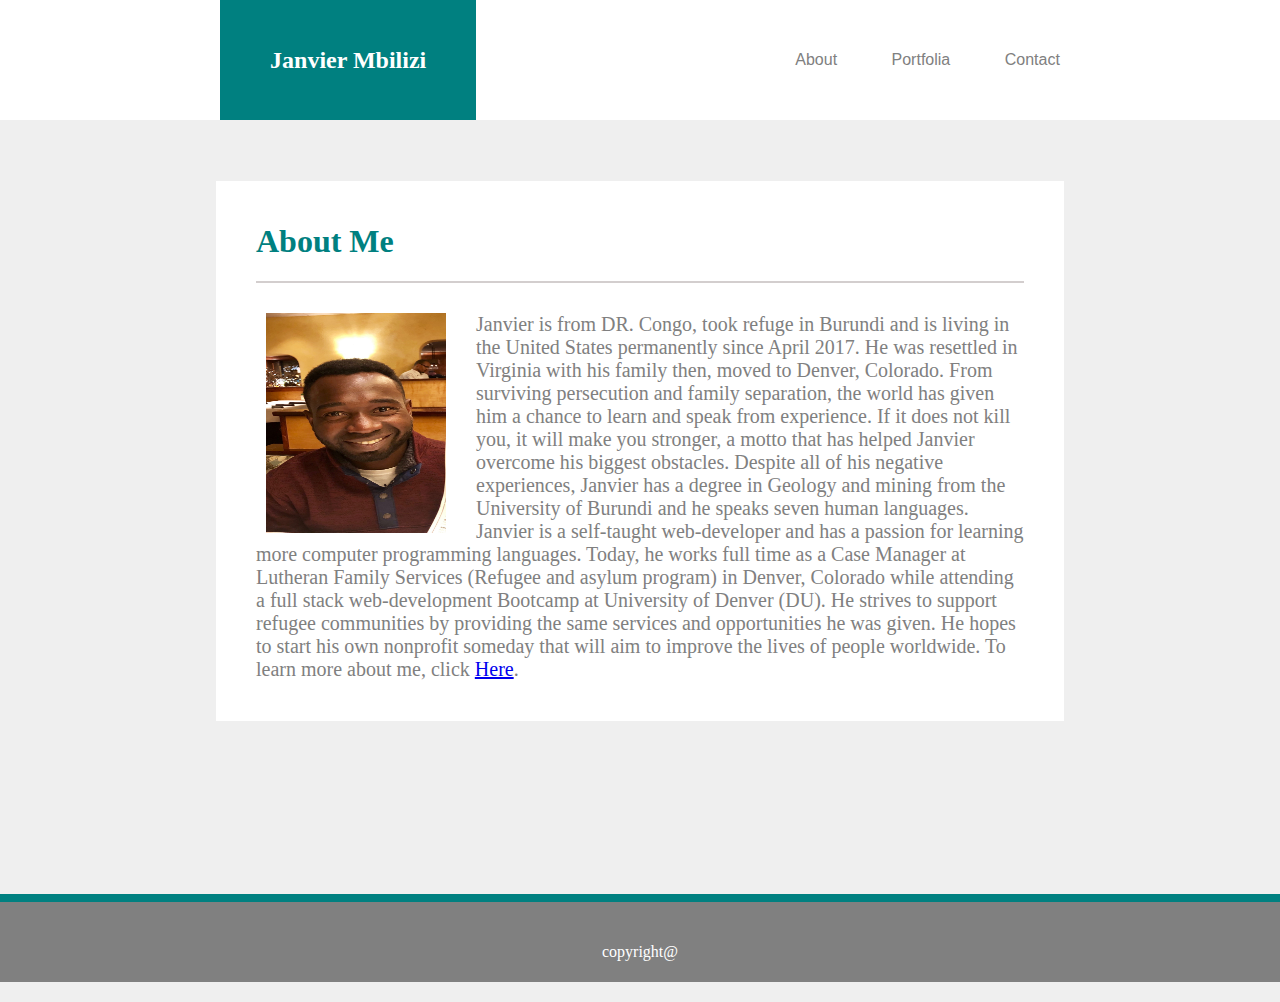
<file: index.html>
<!DOCTYPE html>
<html lang="en">
  <head>
    <meta charset="UTF-8" />
    <meta name="viewport" content="width=device-width, initial-scale=1.0" />
    <meta http-equiv="X-UA-Compatible" content="ie=edge" />
    <title>Document</title>
    <link rel="stylesheet" href="./assets/css/style.css" />
  </head>
  <body>
    <nav>
      <div class="topnav-left">
        <a href="index.html"><strong>Janvier Mbilizi</strong></a>
      </div>
      <div class="topnav-right">
        <a href="index.html">About</a>
        <a href="portfolio.html">Portfolia</a>
        <a href="contact.html">Contact</a>
      </div>
    </nav>
    <div id="container">
      <h1 id="title">About Me</h1>

      <img id="profil" src="./assets/images/profil.jpg" alt="Janvier Mbilizi" />
      <p id="Bio">
        Janvier is from DR. Congo, took refuge in Burundi and is living in the
        United States permanently since April 2017. He was resettled in Virginia
        with his family then, moved to Denver, Colorado. From surviving
        persecution and family separation, the world has given him a chance to
        learn and speak from experience. If it does not kill you, it will make
        you stronger, a motto that has helped Janvier overcome his biggest
        obstacles. Despite all of his negative experiences, Janvier has a degree
        in Geology and mining from the University of Burundi and he speaks seven
        human languages. Janvier is a self-taught web-developer and has a
        passion for learning more computer programming languages. Today, he
        works full time as a Case Manager at Lutheran Family Services (Refugee
        and asylum program) in Denver, Colorado while attending a full stack
        web-development Bootcamp at University of Denver (DU). He strives to
        support refugee communities by providing the same services and
        opportunities he was given. He hopes to start his own nonprofit someday
        that will aim to improve the lives of people worldwide. To learn more
        about me, click
        <a href="#">Here</a>.
      </p>
    </div>
    <div class="clearfix"></div>
    <footer id="footer">
      copyright@
    </footer>
  </body>
</html>
</file>
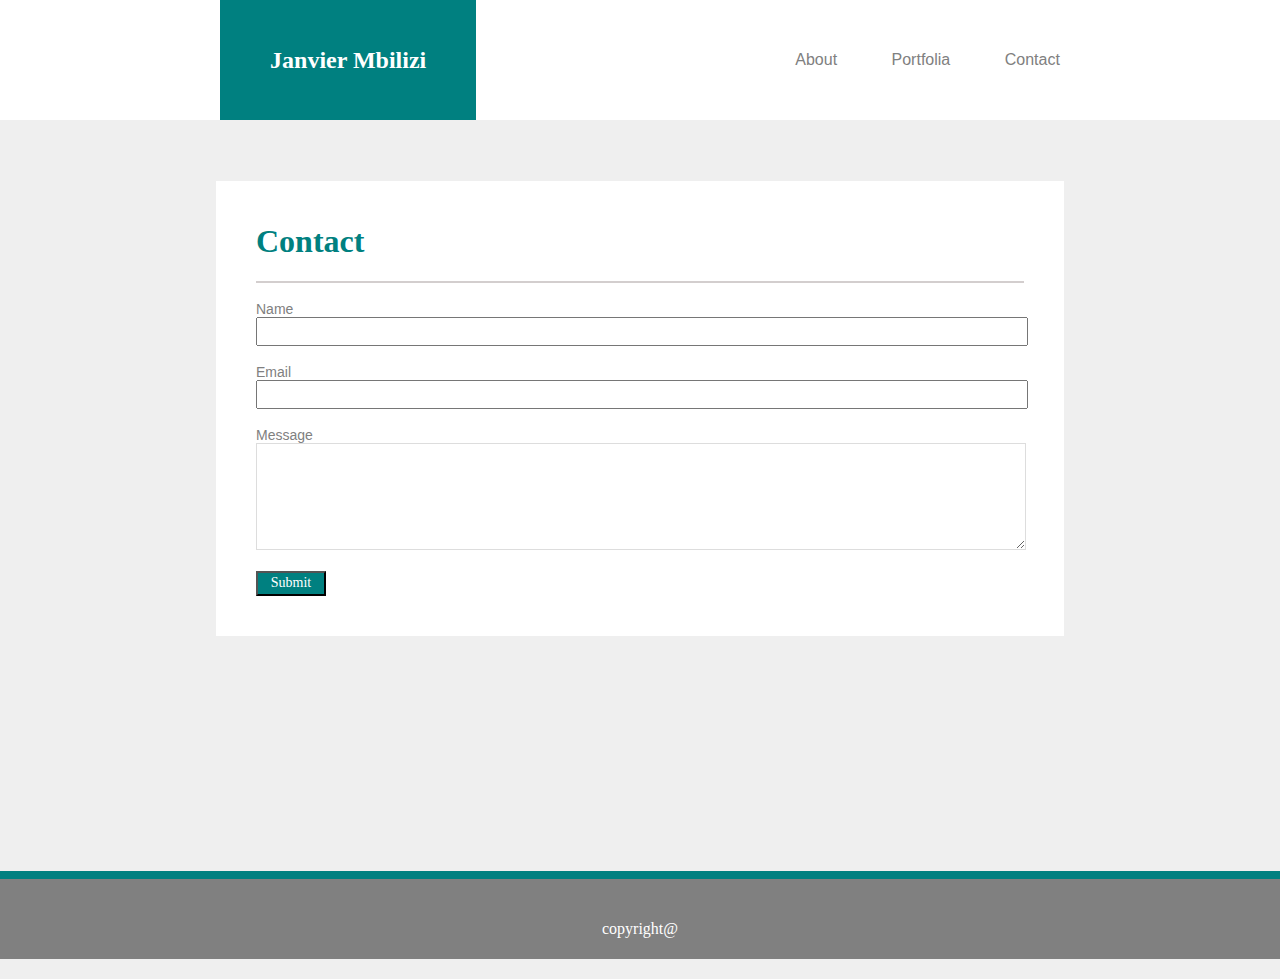
<file: contact.html>
<!DOCTYPE html>
<html lang="en">
  <head>
    <meta charset="UTF-8" />
    <meta name="viewport" content="width=device-width, initial-scale=1.0" />
    <meta http-equiv="X-UA-Compatible" content="ie=edge" />
    <title>Document</title>
    <link rel="stylesheet" href="./assets/css/style.css" />
  </head>

  <body>
    <nav>
      <div class="topnav-left">
        <a href="index.html"><strong>Janvier Mbilizi</strong></a>
      </div>
      <div class="topnav-right">
        <a href="index.html">About</a>
        <a href="portfolio.html">Portfolia</a>
        <a href="contact.html">Contact</a>
      </div>
    </nav>
    <form action="janviermbilizi@gmail.com">
      <h1 id="title">Contact</h1>
      <br />
      <p>Name <input type="text" name="Full Name" id="name" /></p>
      <br />
      <p>Email<input type="email" name="email" id="email" /></p>
      <br />
      <p>Message <br /><textarea name="message"></textarea></p>
      <br />
      <button class="Submit">Submit</button>
    </form>
    <div class="clearfix"></div>
    <footer id="footer">
      copyright@
    </footer>
  </body>
</html>
</file>
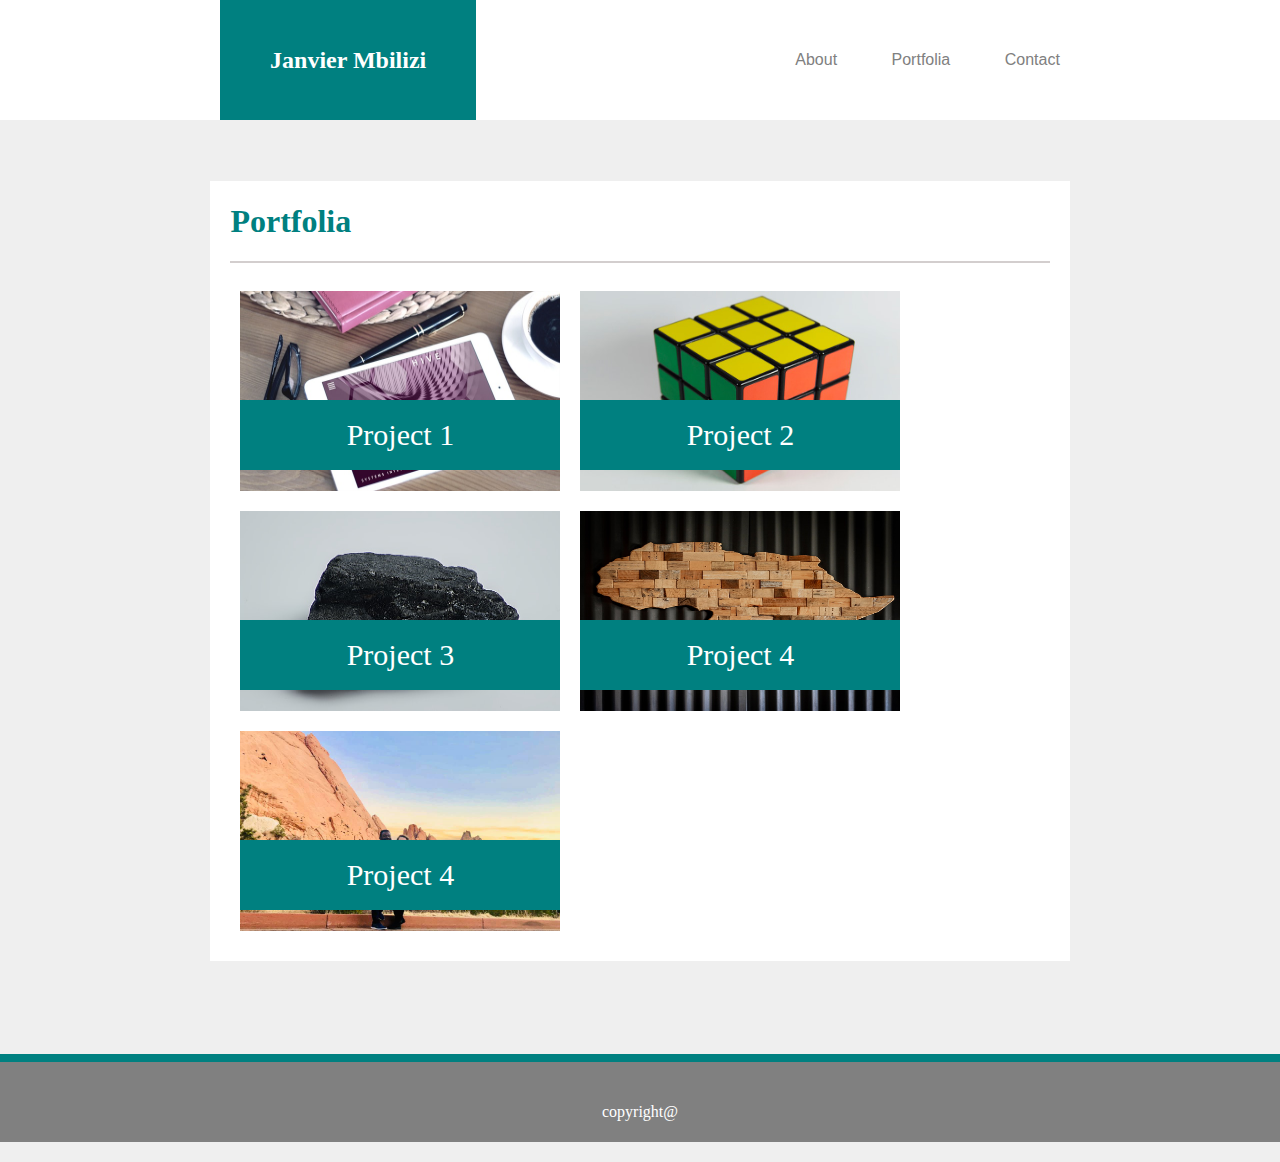
<file: portfolio.html>
<!DOCTYPE html>
<html lang="en">
  <head>
    <meta charset="UTF-8" />
    <meta name="viewport" content="width=device-width, initial-scale=1.0" />
    <meta http-equiv="X-UA-Compatible" content="ie=edge" />
    <title>Document</title>
    <link rel="stylesheet" href="./assets/css/style.css" />
  </head>

  <body>
    <nav>
      <div class="topnav-left">
        <a href="index.html"><strong>Janvier Mbilizi</strong></a>
      </div>
      <div class="topnav-right">
        <a href="index.html">About</a>
        <a href="portfolio.html">Portfolia</a>
        <a href="contact.html">Contact</a>
      </div>
    </nav>
    <div id="container2">
      <h1 id="title">Portfolia</h1>
      <br />
      <div class="portfolio">
        <div class="pf">
          <img src="./assets/images/book-co.jpg" alt="" />
          <div class="pftitle"><a href="#">Project 1</a></div>
        </div>
        <div class="pf">
          <img
            src="./assets/images/brain-color-colorful-cube-19677.jpg"
            alt=""
          />
          <div class="pftitle"><a href="#">Project 2</a></div>
        </div>
        <div class="pf">
          <img src="./assets/images/black-stone-2363901.jpg" alt="" />
          <div class="pftitle"><a href="#">Project 3</a></div>
        </div>
        <div class="pf">
          <img src="./assets/images/brown-map-on-map-2660262.jpg" alt="" />
          <div class="pftitle"><a href="#">Project 4</a></div>
        </div>
        <div class="pf">
          <img src="./assets/images/bodybook.jpg" alt="" />
          <div class="pftitle"><a href="#">Project 4</a></div>
        </div>
      </div>
    </div>
    <div class="clearfix"></div>
    <footer id="footer">
      copyright@
    </footer>
  </body>
</html>
</file>
<file: assets/css/style.css>
/*body's style */
* {
  margin: 0;
  padding: 0;
}

body {
  background: #efefef;
  width: 100%;
}

/*navigation bar's style */

nav {
  background: #ffffff;
  width: 100%;
  height: 120px;
  margin-bottom: 4.76%;
}

.topnav-left a {
  margin-left: 17.2%;
  float: left;
  height: 120px;
  line-height: 120px;
  background: teal;
  width: 20%;
  text-align: center;
  font-size: 150%;
  color: #ffffff;
  text-decoration: none;
  justify-content: center;
  font-weight: bold;
}

.topnav-right {
  float: right;
  line-height: 120px;
  margin-right: 17.2%;
  word-spacing: 50px;
  font-family: Arial, Helvetica, sans-serif;
  padding: 0;
}
.topnav-right a {
  text-decoration: none;
  color: gray;
}
.topnav-right a:hover {
  border-bottom: 3px solid teal;
  padding-bottom: 8px;
}
/* The container of Index.html and contact.html's style */
#container {
  background: #ffffff;
  width: 60%;
  margin: auto;
  padding: 40px;
  margin-bottom: 13.5%;
  border-color: #dddddd;
}
#profil {
  width: 180px;
  height: 220px;
  float: left;
  padding-right: 30px;
  padding-top: 30px;
}

#Bio {
  font-family: Georgia, "Times New Roman", Times, serif;
  font-size: 20px;
  padding-top: 30px;
}

p {
  color: gray;
  font-size: 14px;
  font-family: Arial, Helvetica, sans-serif;
}

/* The style for all the head title, About ME, Contact and Portfolio*/

#title {
  width: 100%;
  height: 60px;
  line-height: 40px;
  color: teal;
  font-family: Georgia, "Times New Roman", Times, serif;
  border-bottom: 2px solid #d3cece;
}
/* styles for the contact form and everything inside the form*/
form {
  background: #ffffff;
  width: 60%;
  margin: auto;
  padding: 40px;
  margin-bottom: 235px;
  border-color: #dddddd;
}
#name {
  width: 100%;
  height: 25px;
}
#email {
  width: 100%;
  height: 25px;
}

textarea {
  width: 100%;
  height: 105px;
  resize: vertical;
  max-height: 110px;
  font-size: 14px;
  border-color: #dddddd;
}
input,
textarea {
  outline-color: #dddddd;
}
button {
  font-size: 14px;
  font-family: Georgia, "Times New Roman", Times, serif;
  background-color: teal;
  color: white;
  width: 70px;
  height: 25px;
}

/* The container of portfolio.html's style */

#container2 {
  background: #ffffff;
  width: 64%;
  margin: auto;
  padding: 20px;
  margin-bottom: 7.3%;
  border-color: #dddddd;
}

.portfolio {
  overflow: auto;
}

.pf {
  position: relative;
  float: left;
  text-align: center;
}
.pftitle {
  position: absolute;
  top: 70%;
  left: 50%;
  transform: translate(-50%, -50%);
  background-color: teal;
  width: 320px;
  height: 70px;
  line-height: 70px;
  font-size: 30px;
  font-family: Georgia, "Times New Roman", Times, serif;
}
.pftitle a {
  color: white;
  text-decoration: none;
}
.pftitle a:hover {
  background-color: white;
  color: teal;
}

img {
  padding: 10px;
  margin: 0px;
  width: 320px;
  height: 200px;
  float: left;
}

/* Footer's style */

#footer {
  color: #ffffff;
  background: gray;
  height: 80px;
  line-height: 100px;
  text-align: center;
  bottom: 0;
  padding-bottom: 0;
  border-top: 8px solid teal;
}

/* screen response based on size*/

@media only screen and (max-width: 940px) {
  .topnav-left a {
    width: 100%;
    margin-left: 0;
    font-size: 250%;
  }
  .topnav-right {
    width: 100%;
    margin: auto;
    text-align: center;
  }
  nav {
    margin-bottom: 120px;
  }
}
</file>
